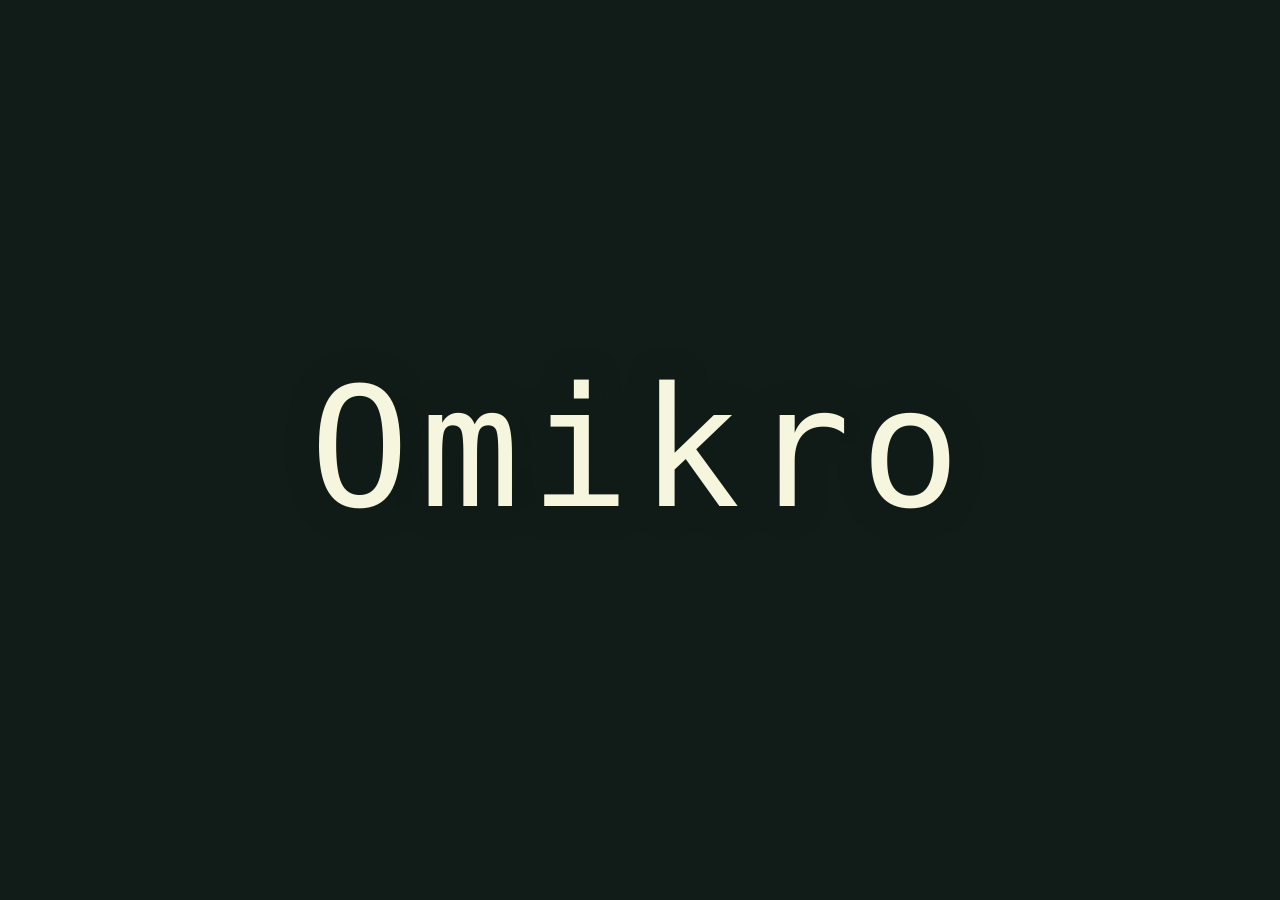
<file: index.html>
<!doctype html>
<html lang="de">
  <head>
    <meta charset="UTF-8">
    <meta name="viewport" content="width=device-width, initial-scale=1.0">
    <meta
      name="description"
      content="Omikro - ein minimalistisches Open-Source-DIY-Gadget."
    >
    <title>Omikro</title>
    <link rel="stylesheet" href="styles.css">
  </head>
  <body>
    <canvas
      id="pond"
      data-pond-mode="background"
      aria-label="Interaktiver Hintergrund: Zeigerbewegungen zeichnen Stroemungen."
    >
      Dein Browser kann das Canvas-Element nicht darstellen.
    </canvas>

    <main class="screen">
      <h1 class="wordmark" aria-label="Omikro">
        <span class="wordmark-text" aria-hidden="true" data-wordmark="Omikro">Omikro</span>
      </h1>
    </main>

    <script src="pond.js?v=2"></script>
    <script src="script.js"></script>
  </body>
</html>
</file>
<file: styles.css>
:root {
  color-scheme: dark;
  font-family: "JetBrainsMono Nerd Font", "JetBrains Mono", monospace;
  background: #111c18;
  color: #f6f5dd;
  font-synthesis: none;
  --background: #111c18;
  --jade: #509475;
  --mint: #acd4cf;
  --ivory: #f6f5dd;
}

* {
  box-sizing: border-box;
}

html,
body {
  min-width: 320px;
  min-height: 100%;
  margin: 0;
}

body {
  min-height: 100svh;
  overflow: hidden;
  background:
    radial-gradient(circle at 24% 35%, rgba(80, 148, 117, 0.07), transparent 32%),
    radial-gradient(circle at 76% 62%, rgba(45, 213, 183, 0.04), transparent 28%),
    var(--background);
  isolation: isolate;
}

#pond {
  position: fixed;
  inset: 0;
  z-index: 0;
  display: block;
  width: 100%;
  height: 100%;
  cursor: crosshair;
  touch-action: none;
}

.screen {
  position: fixed;
  inset: 0;
  z-index: 10;
  display: grid;
  min-height: 100svh;
  padding: 1rem;
  place-items: center;
  pointer-events: none;
}

.wordmark {
  position: relative;
  margin: 0;
  color: var(--ivory);
  font-size: clamp(2.75rem, 13vw, 11rem);
  font-weight: 500;
  letter-spacing: 0.06em;
  line-height: 1;
  text-rendering: geometricPrecision;
  text-shadow: 0 0 1.8rem rgba(17, 28, 24, 0.72);
  white-space: nowrap;
}

.wordmark-text {
  position: relative;
  display: block;
}

::selection {
  background: var(--ivory);
  color: var(--background);
}

@media (prefers-reduced-motion: reduce) {
  #pond {
    cursor: default;
  }
}
</file>
